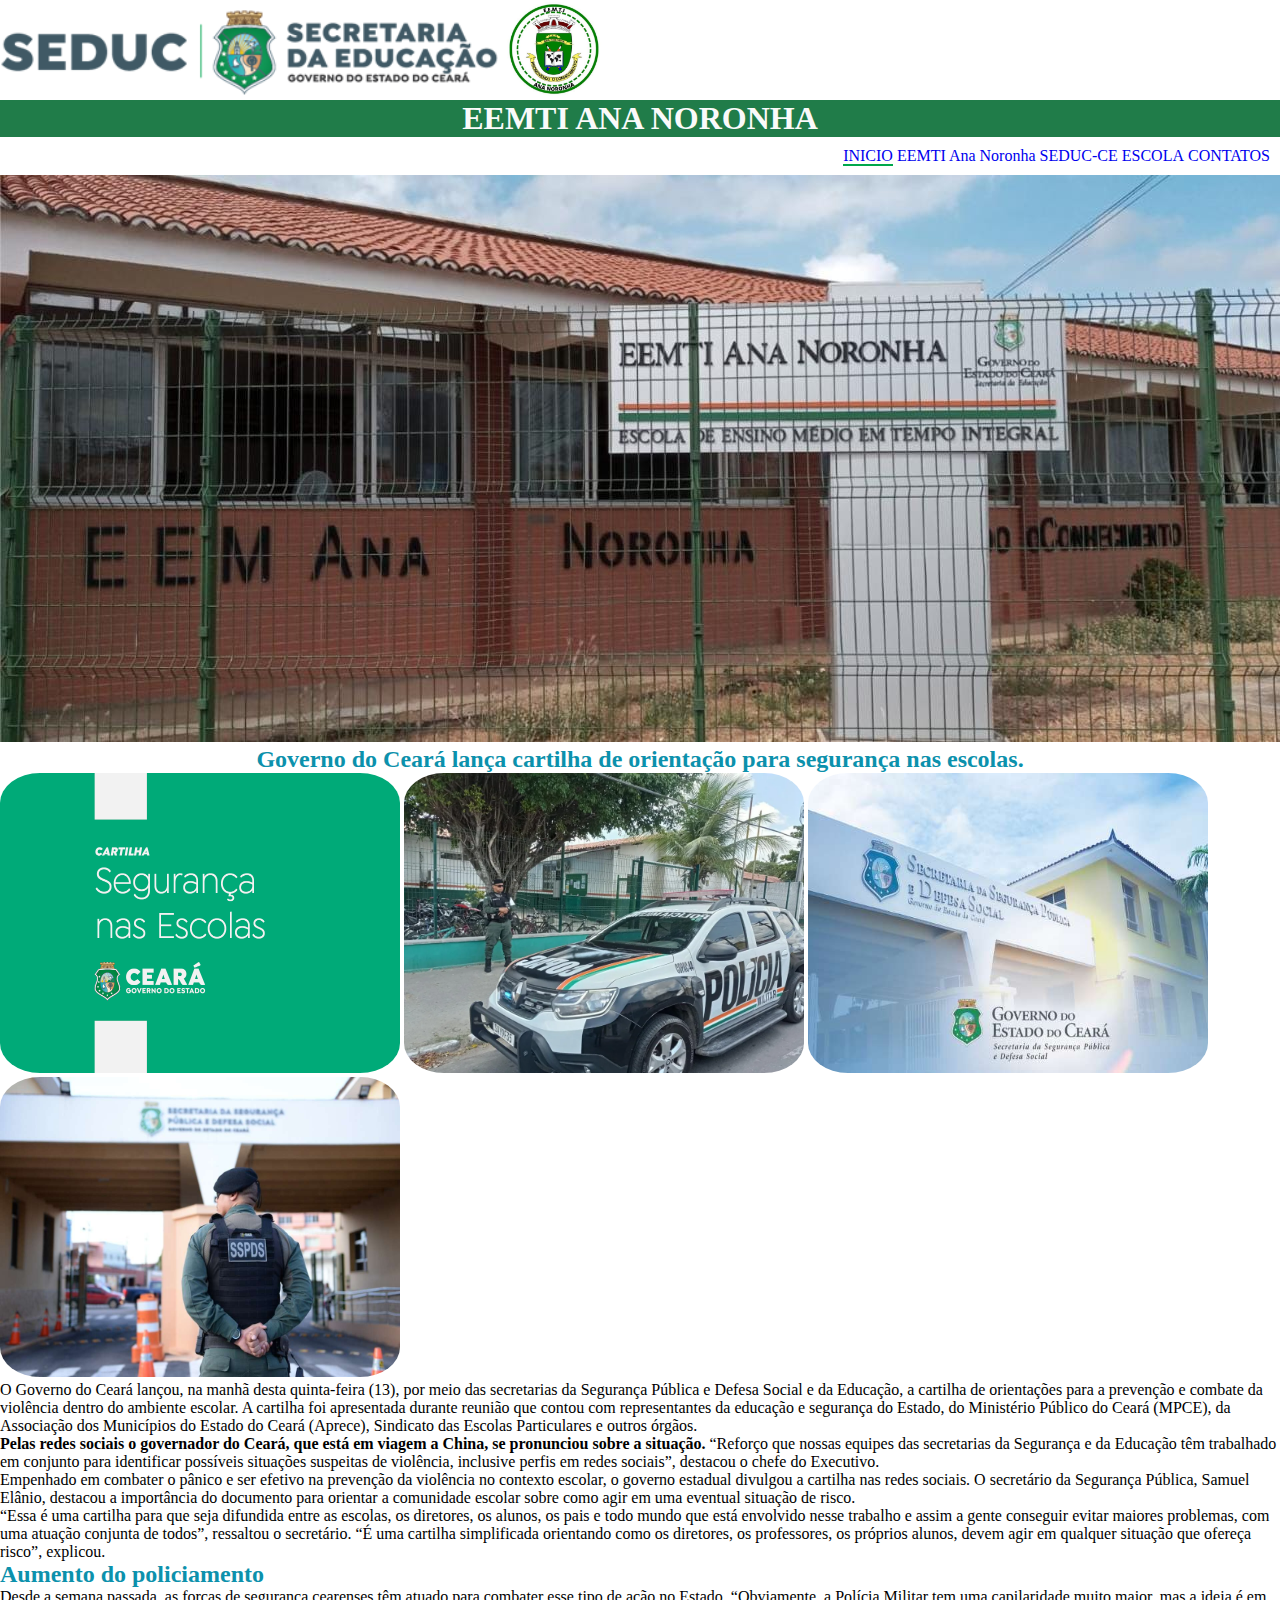
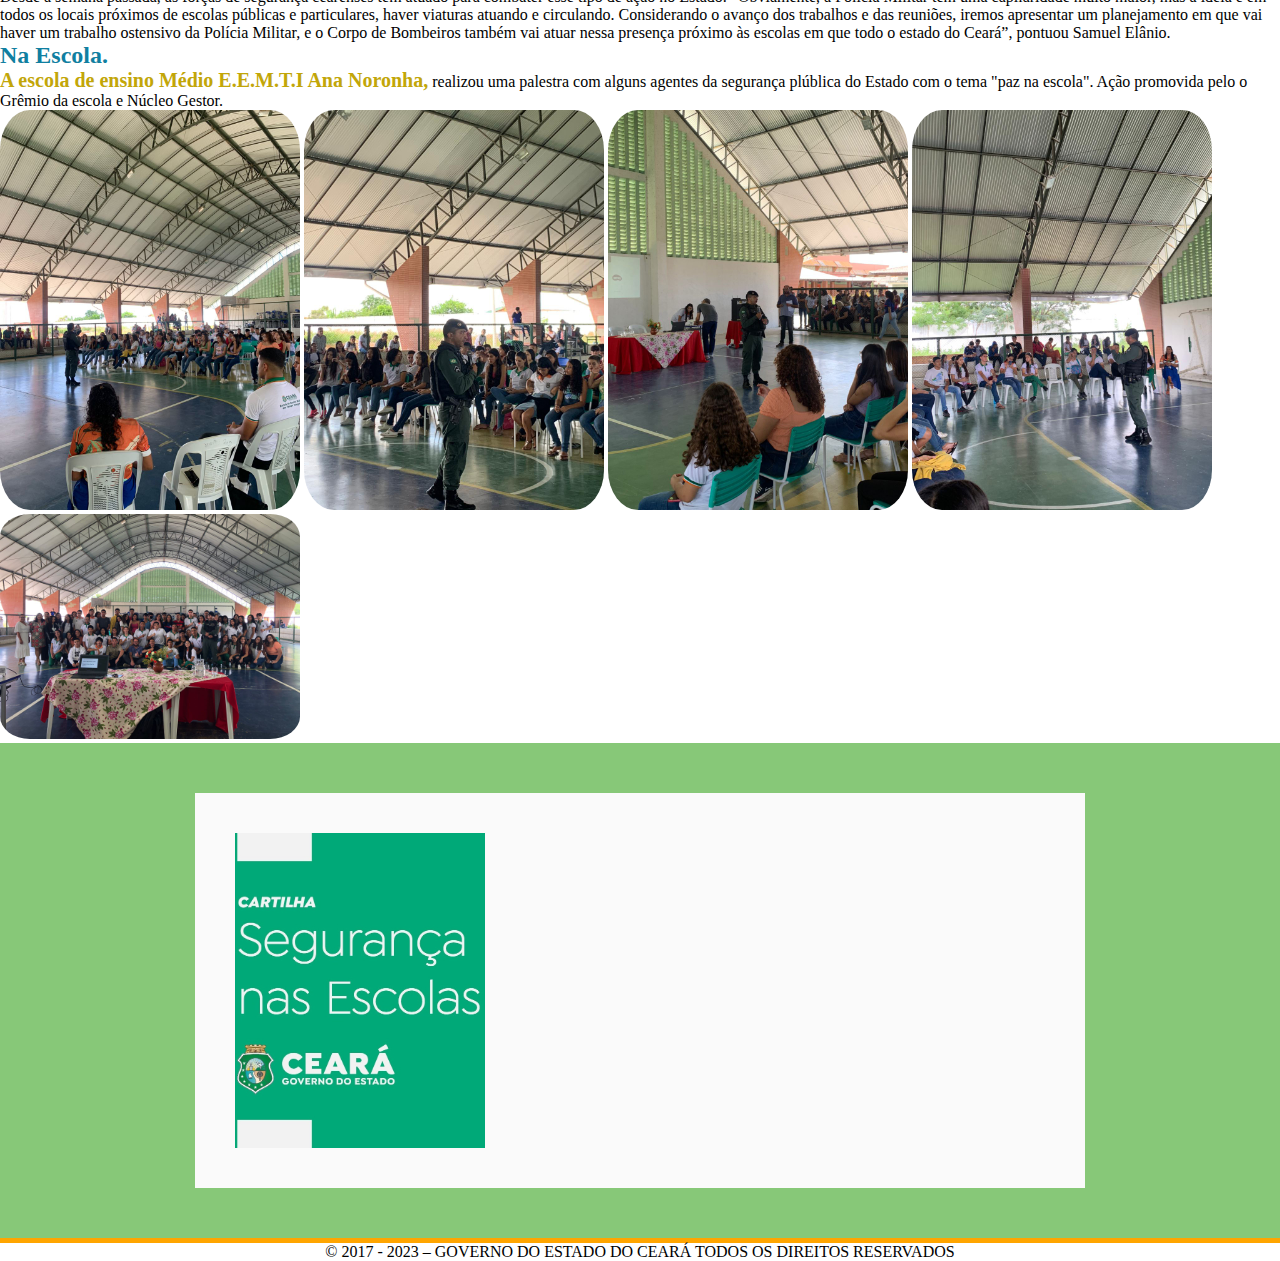
<file: index.html>
<!DOCTYPE html>
<html lang="pt-br" >
    <head>
        <meta charset=" UTF-8" />
        <title>PÁGINA INICIAL</title>
            <link rel="stylesheet" href="estilo.css" />
            <img src="logo do estado.png" id="logo">
            <img src="escola.jpeg" id="logoescola">
            <h1>EEMTI ANA NORONHA</h1>
        </head>
    <body>
<header>
    <nav class="menu">
        <ul>
            <li><a href="index.html" id="ativo">INICIO</a></li>
            <li><a href="https://www.crede15.seduc.ce.gov.br/eemti-ana-noronha/" target="_blank">EEMTI Ana Noronha</a>
            <li><a href="https://www.seduc.ce.gov.br/" target="_blank">SEDUC-CE</a></li>
            <li><a href="escola.html" target="_blank">ESCOLA</a></li>
            <li><a href="contato.html" target="_blank">CONTATOS</a></li>
        </ul>
    </nav>
</header>
<main>
    <section>
        
    </section>
    <section></section>
</main>
<img src="logo escola.jpeg" id="baneer-principal">
<h2>Governo do Ceará lança cartilha de orientação para segurança nas escolas.</h2> 
            <img src="cartilha.jpeg" id="baneer">
            <img src="pm-na-escola.webp" id="baneer">
            <img src="sspds.jpeg" id="baneer">
            <img src="sspd 2.jpg" id="baneer">
         <p>
         O Governo do Ceará lançou, na manhã desta quinta-feira (13), por meio das secretarias da Segurança Pública e Defesa Social e da Educação, a cartilha de orientações para a prevenção e combate da violência dentro do ambiente escolar. A cartilha foi apresentada durante reunião que contou com representantes da educação e segurança do Estado, do Ministério Público do Ceará (MPCE), da Associação dos Municípios do Estado do Ceará (Aprece), Sindicato das Escolas Particulares e outros órgãos.</p>
         <strong> Pelas redes sociais o governador do Ceará, que está em viagem a China, se pronunciou sobre a situação.</strong> “Reforço que nossas equipes das secretarias da Segurança e da Educação têm trabalhado em conjunto para identificar possíveis situações suspeitas de violência, inclusive perfis em redes sociais”, destacou o chefe do Executivo.<p>
         Empenhado em combater o pânico e ser efetivo na prevenção da violência no contexto escolar, o governo estadual divulgou a cartilha nas redes sociais. O secretário da Segurança Pública, Samuel Elânio, destacou a importância do documento para orientar a comunidade escolar sobre como agir em uma eventual situação de risco.</p>
         <p>“Essa é uma cartilha para que seja difundida entre as escolas, os diretores, os alunos, os pais e todo mundo que está envolvido nesse trabalho e assim a gente conseguir evitar maiores problemas, com uma atuação conjunta de todos”, ressaltou o secretário. “É uma cartilha simplificada orientando como os diretores, os professores, os próprios alunos, devem agir em qualquer situação que ofereça risco”, explicou.</p>
         <h2 style="text-align: justify;" >Aumento do policiamento</h2>
         <p> Desde a semana passada, as forças de segurança cearenses têm atuado para combater esse tipo de ação no Estado. “Obviamente, a Polícia Militar tem uma capilaridade muito maior, mas a ideia é em todos os locais próximos de escolas públicas e particulares, haver viaturas atuando e circulando. Considerando o avanço dos trabalhos e das reuniões, iremos apresentar um planejamento em que vai haver um trabalho ostensivo da Polícia Militar, e o Corpo de Bombeiros também vai atuar nessa presença próximo às escolas em que todo o estado do Ceará”, pontuou Samuel Elânio.</p>
         <h2 style="text-align: justify; color: rgb(16, 127, 161);" >Na Escola.</h2>  <p> 
            <strong> A escola de ensino Médio E.E.M.T.I Ana Noronha,</strong> realizou uma palestra com alguns agentes da segurança plública do Estado com o tema "paz na escola". Ação promovida pelo o Grêmio da escola e Núcleo Gestor.</p>
        <img src="1.png" id="imagem1">
        <img src="2.png" id="imagem2">
        <img src="3.png" id="imagem3">
        <img src="4.png" id="imagem4">
        <img src="5.png" id="imagem5">
        <section id="video">
            <div class="container">
                <img src="ca2.jpeg">
            <iframe width="560" height="315" src="https://www.youtube.com/embed/Iy7wB0BEjiM" title="ESCOLA É LUGAR DE paz" frameborder="0" allow="accelerometer; autoplay; clipboard-write; encrypted-media; gyroscope; picture-in-picture; web-share" allowfullscreen></iframe>
            </div>
        </section>
        <footer>
        <p style="text-align: center;" > © 2017 - 2023 – GOVERNO DO ESTADO DO CEARÁ TODOS OS DIREITOS RESERVADOS</p> 
        </footer>
    </body>
</html>
</file>
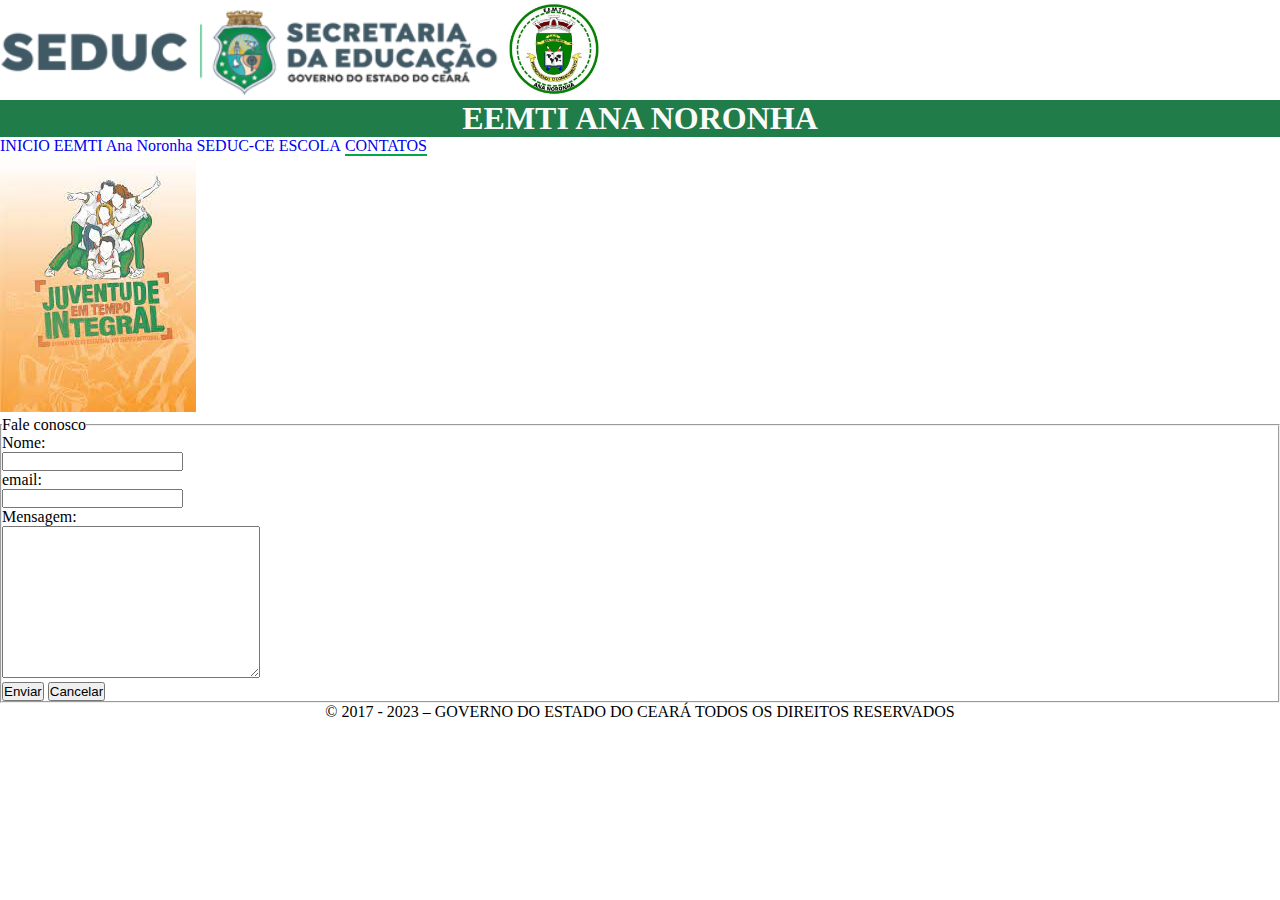
<file: contato.html>
<!DOCTYPE html>
<html lang="pt-br">
<head>
    <meta charset="UTF-8">
    <meta http-equiv="X-UA-Compatible" content="IE=edge">
    <meta name="viewport" content="width=device-width, initial-scale=1.0">
    <title>Contatos</title>
    <link rel="stylesheet" href="estilo2.css"/>
    <link rel="stylesheet" href="formulario.css"/>
</head>
<body>
    <header>
            <img src="logo do estado.png" id="logo">
            <img src="escola.jpeg" id="logoescola">
            <h1>EEMTI ANA NORONHA</h1>
        <nav class="menu">
            <ul>
                <li><a href="index.html" >INICIO</a></li>
                <li><a href="https://www.crede15.seduc.ce.gov.br/eemti-ana-noronha/" target="_blank">EEMTI Ana Noronha</a>
                <li><a href="https://www.seduc.ce.gov.br/" target="_blank">SEDUC-CE</a></li>
                <li><a href="escola.html" target="_blank">ESCOLA</a></li>
                <li><a href="contato.html" target="_blank" id="ativo">CONTATOS</a></li>
            </ul>
        </nav>
    </header>
    <main>
        <div class="container-form">
            <form>
                <img src="juventude.jpeg" alt="">
              <fieldset>
                <legend>Fale conosco</legend>
                <label for="nome">Nome:</label>
                <br>
                <input type="text" id="nome">
                <br>
                <label for="email">email:</label>
                <br>
                <input type="email" id="email">
                <br>
                <label for="mensagem">Mensagem:</label>
                <br>
                <textarea cols="30" rows="10" id="mensagem"></textarea>
                <br>
                <button type="submit">Enviar</button>
                <button type="reset">Cancelar</button>
              </fieldset>
            </form>
        </div>
    </main>
    <footer>
        <p style="text-align: center;" > © 2017 - 2023 – GOVERNO DO ESTADO DO CEARÁ TODOS OS DIREITOS RESERVADOS</p> 
        </footer>
</body>
</html>
</file>
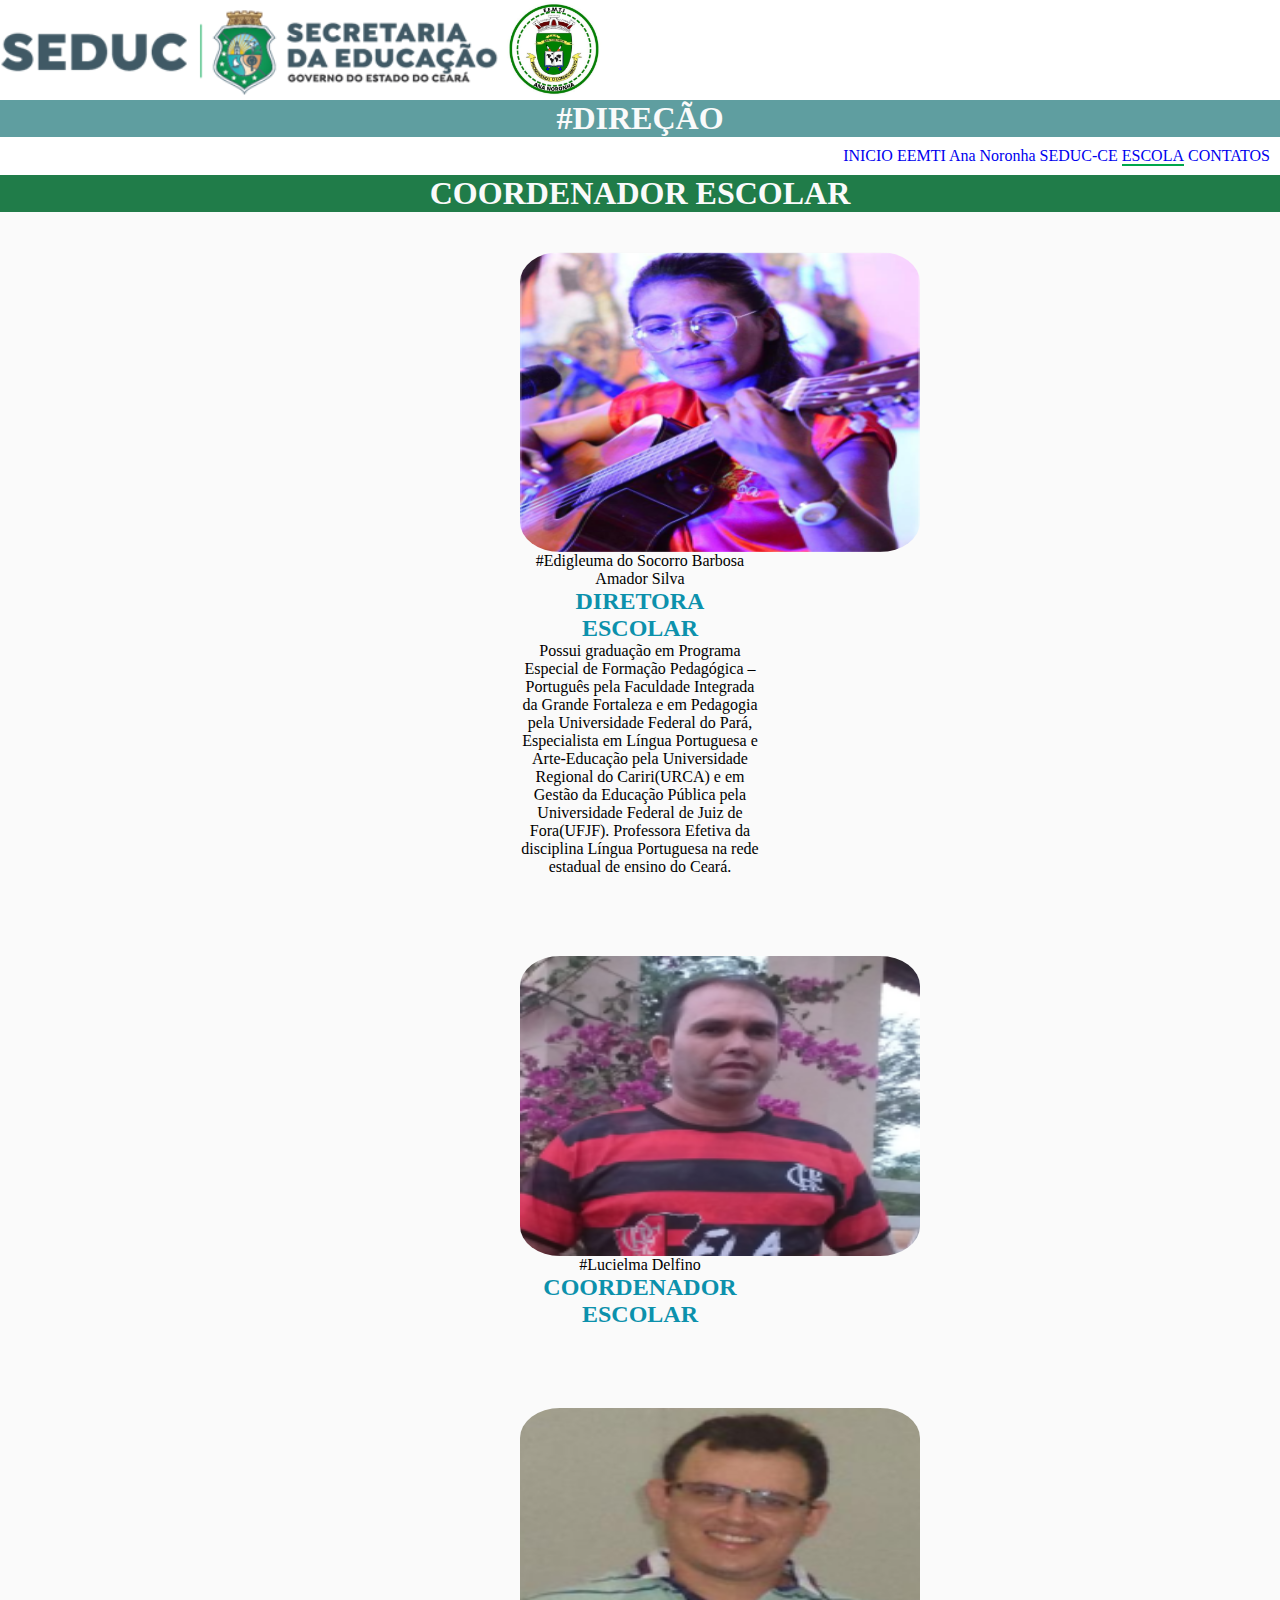
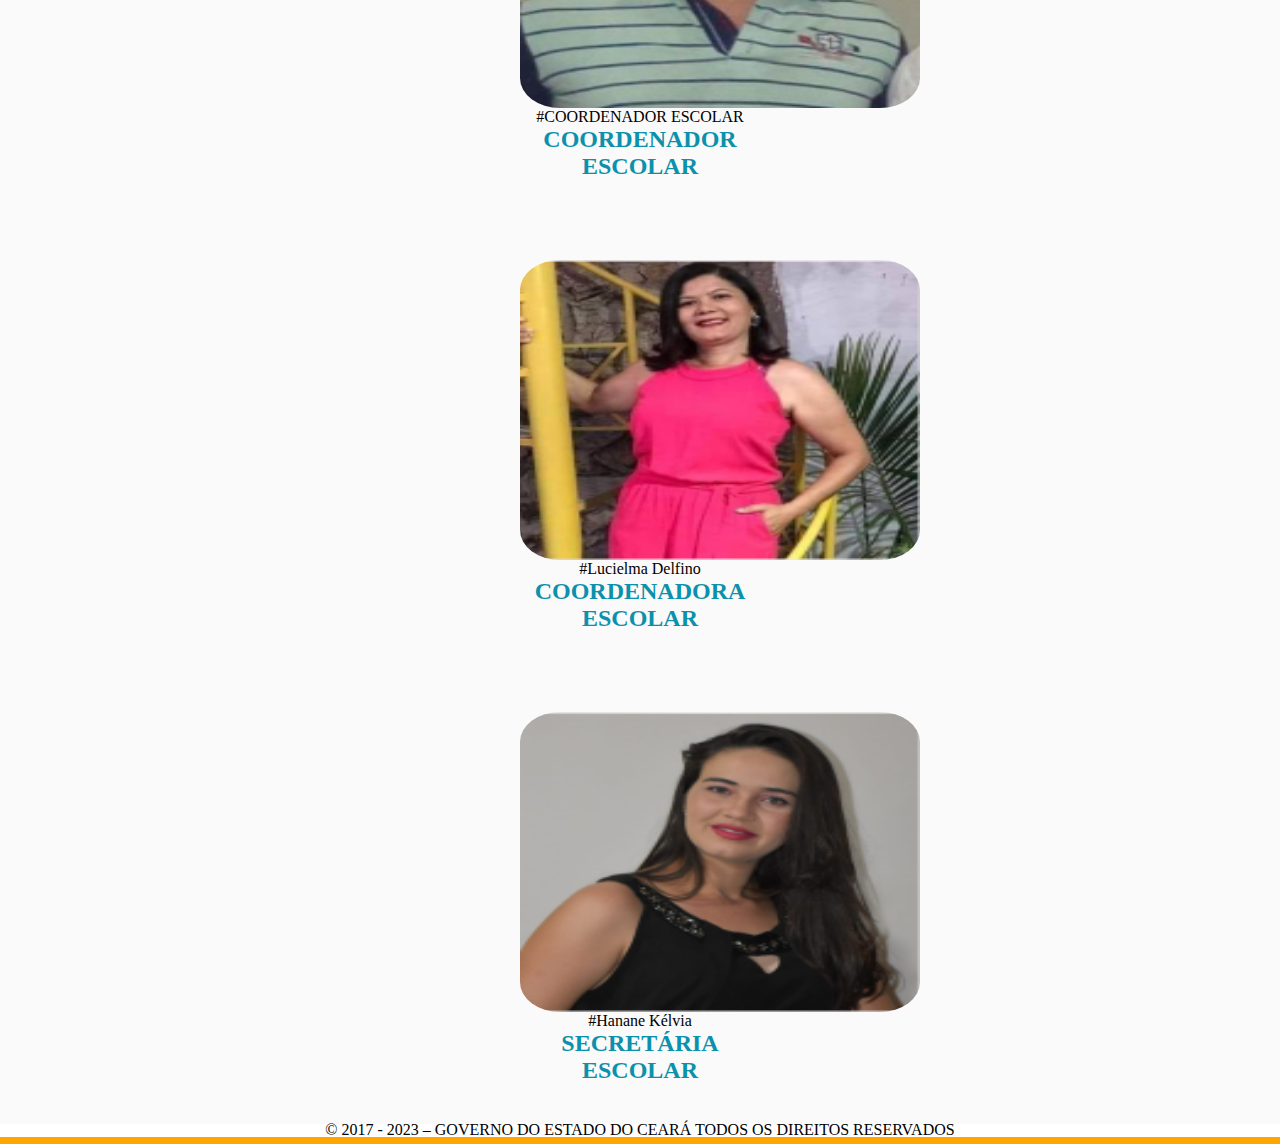
<file: escola.html>
<!DOCTYPE html>
<html lang="pt-br">
    <head>
<meta class="UTF-8">
<meta http-equiv="X-UA-Compatible" content="IE=edge">
<meta name="viewpor" content="windth=device-width, initial-1.0">
<title>Alinhamento</title>
<link rel="stylesheet" href="estilo2.css" />
</head>
<body>
    <link rel="stylesheet" href="estilo.css" />
    <img src="logo do estado.png" id="logo">
    <img src="escola.jpeg" id="logoescola">
</head>
<h1 style="background: cadetblue;"> #DIREÇÃO
</h1>
<header>
    <nav class="menu">
        <ul>
            <li><a href="index.html">INICIO</a></li>
            <li><a href="https://www.crede15.seduc.ce.gov.br/eemti-ana-noronha/" target="_blank">EEMTI Ana Noronha</a>
            <li><a href="https://www.seduc.ce.gov.br/" target="_blank">SEDUC-CE</a></li>
            <li><a href="escola.html" target="_blank" id="ativo">ESCOLA</a></li>
            <li><a href="contato.html" target="_blank">CONTATOS</a></li>
        </ul>
    </nav>
</header>
</main>
            <h1>COORDENADOR ESCOLAR</h1>
              
                <ul>
                    <li>
                <section class="container">
                    <article class="conteudo">
                        <img src="Edigleuma-Amador.png" alt="baneer" id="baneer"/>
                        #Edigleuma do Socorro Barbosa Amador Silva
                        <h2>DIRETORA ESCOLAR</h2>
                        <p>Possui graduação em Programa Especial de Formação Pedagógica – Português pela Faculdade Integrada da Grande Fortaleza e em Pedagogia pela Universidade Federal do Pará, Especialista em Língua Portuguesa e Arte-Educação pela Universidade Regional do Cariri(URCA) e em Gestão da Educação Pública pela Universidade Federal de Juiz de Fora(UFJF).
                            Professora Efetiva da disciplina Língua Portuguesa na rede estadual de ensino do Ceará.
                            </p> 
                    </article>
                </section>
            </li> 
            <li>
                <section class="container">
                    <article class="conteudo">
                        <img src="Assilor-Freire.png" alt="baneer" id="baneer"/>
                        #Lucielma Delfino
                        <h2>COORDENADOR ESCOLAR</h2>
                    </article>
                </section>
            </li>
            <li>
                <section class="container">
                    <article class="conteudo">
                        <img src="Anizio_Mota.png" alt="baneer" id="baneer"/>
                        #COORDENADOR ESCOLAR
                        <h2>COORDENADOR ESCOLAR</h2>
                    </article>
                </section>
            </li>
            <li>
                <section class="container">
                    <article class="conteudo">
                        <img src="Lucielma-Delfino.png" alt="baneer" id="baneer"/>
                        #Lucielma Delfino
                        <h2>COORDENADORA ESCOLAR</h2>
                    </article>
                </section>
            </li>
            <li>
                <section class="container">
                    <article class="conteudo">
                        <img src="Hanane-Kélvia.png" alt="baneer" id="baneer"/>
                        #Hanane Kélvia
                        <h2>SECRETÁRIA ESCOLAR</h2>
                    </article>
                </section>
                </li>
            </ul>
                <footer>
                    <p style="text-align: center;" id="rodape" > © 2017 - 2023 – GOVERNO DO ESTADO DO CEARÁ TODOS OS DIREITOS RESERVADOS</p> 
                    </footer>
                </body>
            </html>
</file>
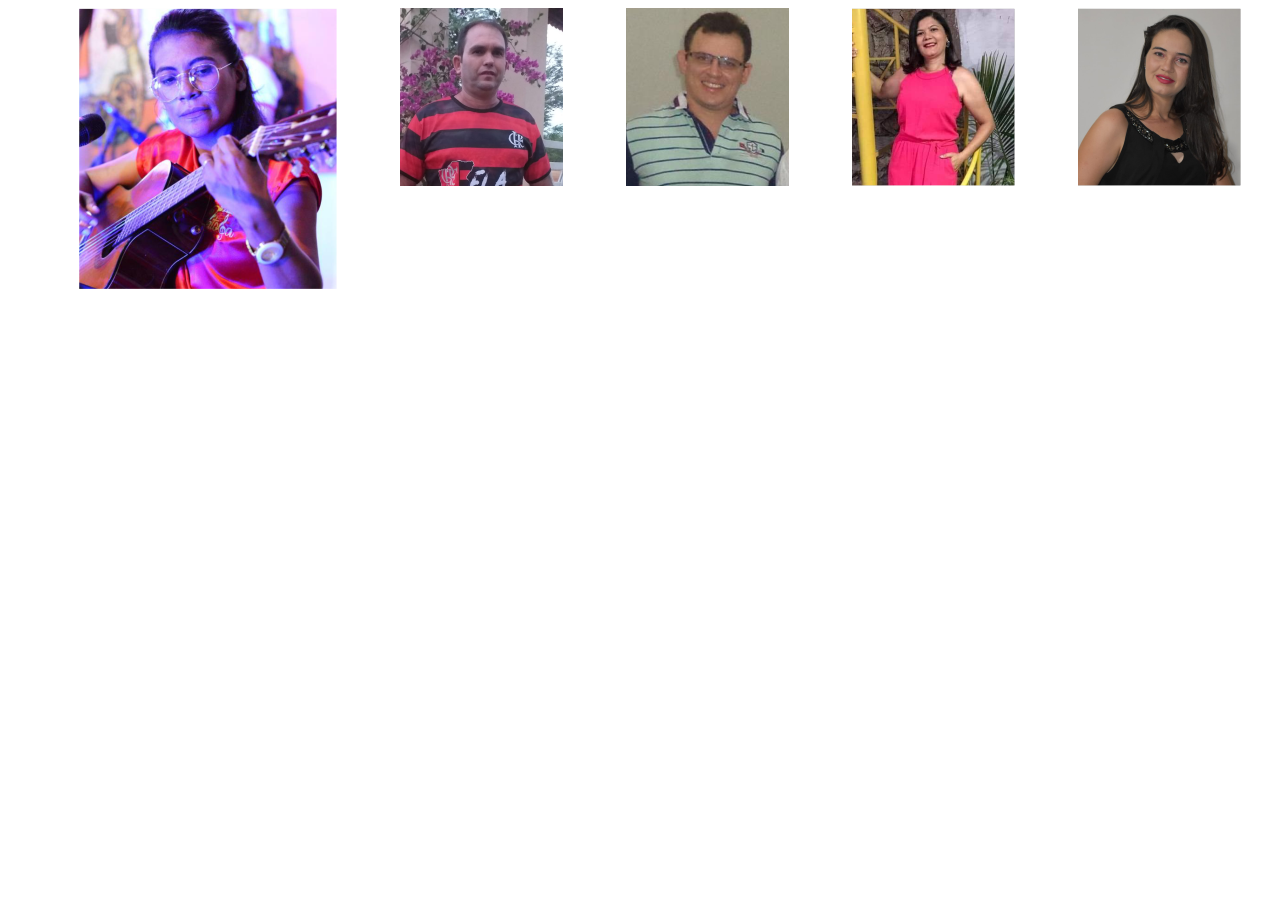
<file: escola2.html>
<html>
<style>
 ul{
    list-style: none;
    display: flex;
    justify-content: space-around;
 }
</style>
<body>
    <ul>
        <li>
            <img src="Edigleuma-Amador.png" alt="baneer" id="baneer"/>
        </li>
        <li>
            <img src="Assilor-Freire.png" alt="baneer" id="baneer"/>
        </li>
        <li>
            <img src="Anizio_Mota.png" alt="baneer" id="baneer"/>
        </li>
        <li>
            <img src="Lucielma-Delfino.png" alt="baneer" id="baneer"/>
        </li>
    <li>
        <img src="Hanane-Kélvia.png" alt="baneer" id="baneer"/>
    </li>
    </ul>
</body>

</html>
</file>
<file: estilo.css>
*{
    box-sizing: border-box;
    padding: 0;
    margin: 0;
    }
    body{
        background: #ffffffad;
    }
    h1{
        text-align: center;
        color: #fafafa;
        background: #207c49;
    }
    h2{
        text-align: center;
        color: #0c91ac;
    }
    p strong{
        color: #c2a609;
        font-size: 20px;
        font-family: 'Times New Roman', Times, serif;
    }
    header{
        display: flex;
        justify-content: right;
        align-items: center;
        padding: 10px;
    }
    .menu ul li{
    display: inline;
    }
    .menu > ul > li > a:link {
    text-decoration:none ;
    }
    .menu > ul > li > a:hover {
       border-bottom: 2px solid #00a84a;
       color: #f0852e;
       padding: 5px;
        }
    .menu > ul > li > a:active {
       color: black;
         border-bottom: 2px solid #00a84a;
             }
    #ativo{
        border-bottom: 2px solid #00a84a;
    }
    #logo{
    width: 500px;
    }
    #baneer-principal{
    width: 100%;
    }   
    #logoescola{
        width: 100px;
    }
    #baneer{
        width: 500px;
        height: 300px; 
        border-radius: 10%;
    }
    .container{
        display: flex;
        justify-content: space-around;
        padding: 40px;
        background-color: #fafafa;
    }
    .conteudo{
        display: flex;
        flex-direction: column;
        text-align: center;
        max-width: 20%;
    }
    #imagem1{
        width: 300px;
        width: 300px;
        border-radius: 10%;
    }
    #imagem2{
        width: 300px;
        width: 300px;
        border-radius: 10%;
    }
    #imagem3{
        width: 300px;
        width: 300px;
        border-radius: 10%;
    }
    #imagem4{
        width: 300px;
        width: 300px;
        border-radius: 10%;
    }
    
    #imagem5{
        width: 300px;
        width: 300px;
    border-radius: 10%
    }
    #baneer{
        width: 400px;
        width: 400px;
        border-radius: 10%;
    }
    #video{
        background-color: #87c878;
        display: flex;
        justify-content: center;
        align-items: center;
        height: 500px;
        border-bottom: 5px solid orange;
    }
    #video > .container > img{
    height: 315px;
    }
</file>
<file: estilo2.css>
*{box-sizing: border-box;
    padding: 0;
    margin: 0;
    }
    body{
    background: #ffffffad;
    }
    h1{
    text-align: center;
    color: #fafafa;
    background: #207c49;
    }
    h2{
    text-align: center;
    color: #0c91ac;
    }
    .pstrong{
    color: #c2a609;
    font-size: 20px;
    font-family: 'Times New Roman', Times, serif;
    }
    .header{
    display: flex;
    justify-content: right;
    align-items: center;
    padding: 10px;
    }
    .menu ul li{
    display: inline;
    }
    .menu > ul > li > a:link {
    text-decoration:none ;
    }
    .menu > ul > li > a:hover {
    border-bottom: 2px solid #00a84a;
    color: #f0852e;
    padding: 5px;
    }
    .menu > ul > li > a:active {
    color: black;
    border-bottom: 2px solid #00a84a;
    }
    #ativo{
    border-bottom: 2px solid #00a84a;
    }
    #logo{
    width: 500px;
    }
    #logoescola{
    width: 100px;
    }
    .style
    .ul{
    list-style: none;
    display: flex;
    justify-content: space-around;
    }
    
    #ul{
    list-style: none;
    display: flex;
    justify-content: space-around;
    }
    #diretora{
    width: 200px;
    height: 200px; 
    border-radius: 10%;
    }
    #secretaria{
    width: 200px;
    height: 200px; 
    border-radius: 10%;
    }
    
    .baneer{
    width: 200px;
    height: 200px; 
    border-radius: 10%;}
    
    #cord1{
    width: 200px;
    height: 200px; 
    border-radius: 10%;
    }
    #cord1{
    width: 200px;
    height: 200px; 
    border-radius: 10%;
    }
    #cord2{
    width: 200px;
    height: 200px; 
    border-radius: 10%;
    }
    #cord3{
    width: 200px;
    height: 200px; 
    border-radius: 10%;
    }
    .container{
    display: flex;
    justify-content: space-around;
    padding: 40px;
    background-color: #fafafa;
    }
    .conteudo{
    display: flex;
    flex-direction: column;
    text-align: center;
    max-width: 20%}
    #p{
    text-align: center;
    }
    #instagram{
    width: 150px;
    height: 100px;
    }
    #rodape{
    display: flex;
    justify-content: center;
    align-items: center;
    height: 20px;
    border-bottom: 7px solid orange;
    }
</file>
<file: formulario.css>
.conteiner-form{
display: flex;
align-items: center;
padding: 20%;
}
.conteiner-form{
    width:500% ;
    height: 200px;
    margin-right: 20px;
}
.conteiner-form form{
width: 50%;
}
</file>
